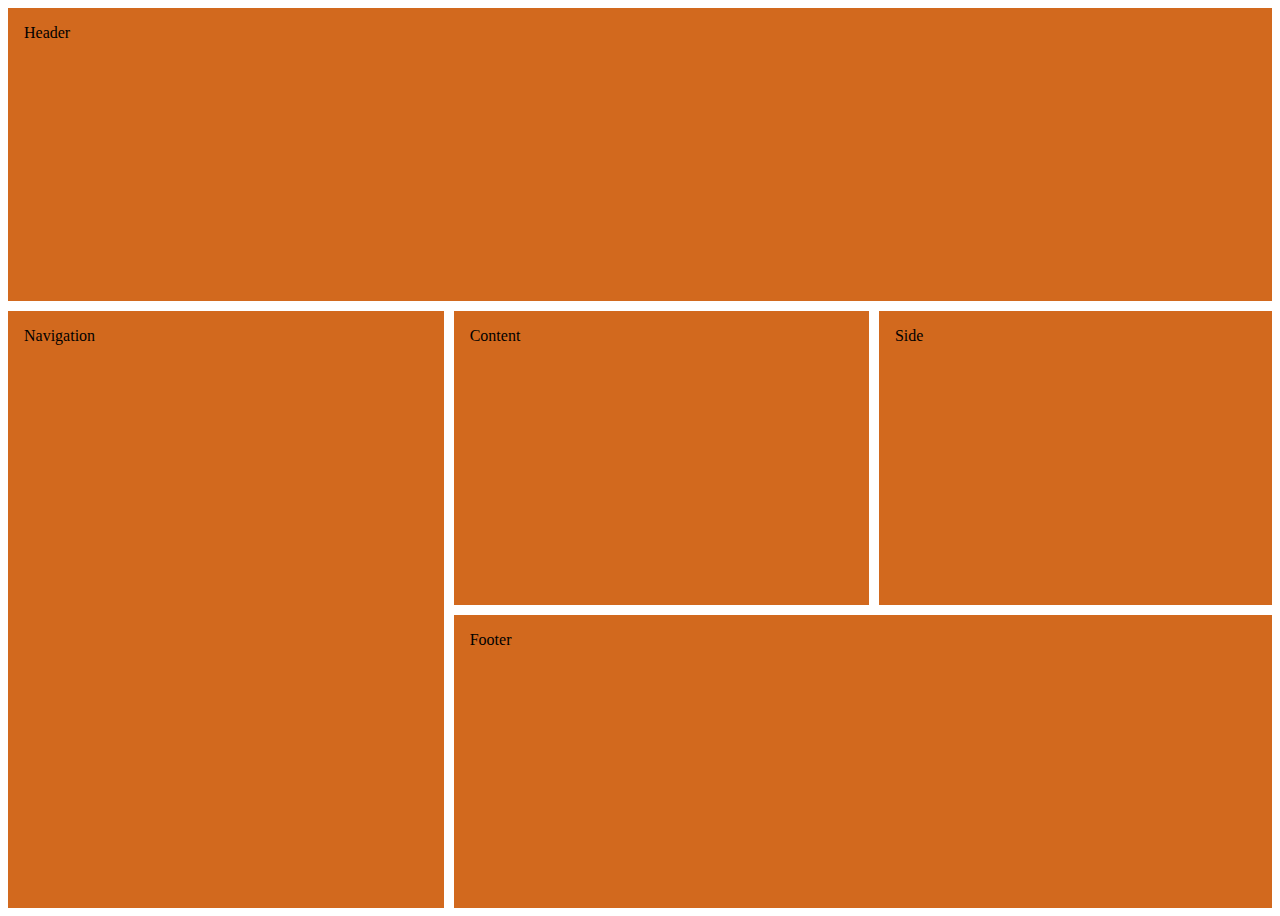
<file: index.html>
<html lang="en">
<head>
  <meta charset="UTF-8">
  <meta http-equiv="X-UA-Compatible" content="IE=edge">
  <meta name="viewport" content="width=device-width, initial-scale=1.0">
  <title>Document</title>
  <link rel="stylesheet" href="index.css">
</head>
<body>
  <div class="container">
    <header>Header
    </header>
    <main>Content</main>
    <nav>Navigation</nav>
    <aside>Side</aside>
    <footer>Footer</footer>
</div>

</body>
</html>
</file>
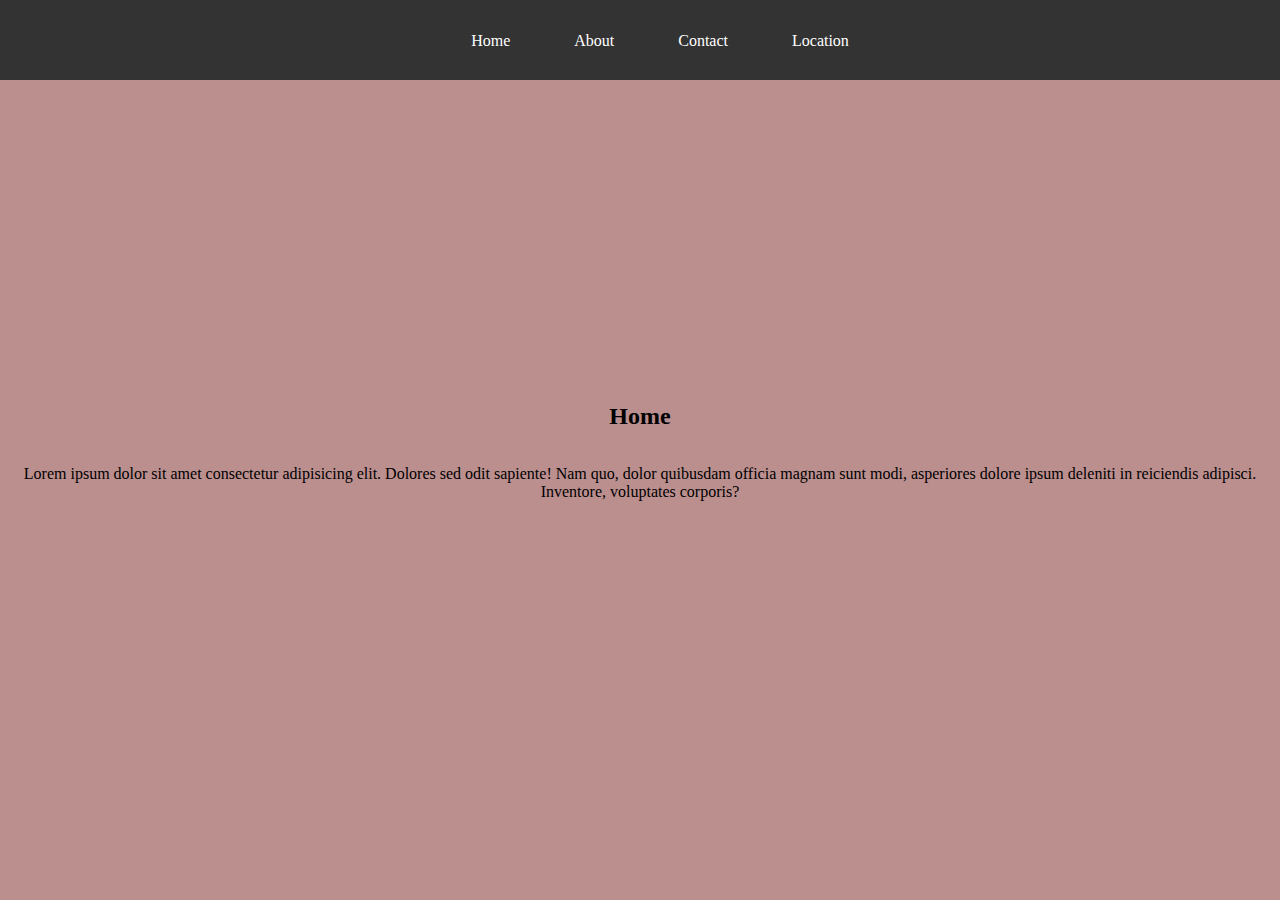
<file: scroll.html>
<html lang="en">
<head>
  <meta charset="UTF-8">
  <meta http-equiv="X-UA-Compatible" content="IE=edge">
  <meta name="viewport" content="width=device-width, initial-scale=1.0">
  <title>Document</title>
  <link rel="stylesheet" href="scroll.css">
</head>
<body>
  <div class="container">
    <nav>
      <ul>
        <li><a href="#home">Home</a></li>
        <li><a href="#about">About</a></li>
        <li><a href="#contact">Contact</a></li>
        <li><a href="#location">Location</a></li>
      </ul>
    </nav>
    <section id="home">
      <h2>Home</h2>
      <p>Lorem ipsum dolor sit amet consectetur adipisicing elit. Dolores sed odit sapiente! Nam quo, dolor quibusdam officia magnam sunt modi, asperiores dolore ipsum deleniti in reiciendis adipisci. Inventore, voluptates corporis?</p>
    </section>
    <section id="about">
      <h2>About</h2>
      <p>Lorem ipsum dolor sit amet consectetur adipisicing elit. Dolores sed odit sapiente! Nam quo, dolor quibusdam officia magnam sunt modi, asperiores dolore ipsum deleniti in reiciendis adipisci. Inventore, voluptates corporis?</p>
    </section>
    <section id="contact">
      <h2>Contact</h2>
      <p>Lorem ipsum dolor sit amet consectetur adipisicing elit. Dolores sed odit sapiente! Nam quo, dolor quibusdam officia magnam sunt modi, asperiores dolore ipsum deleniti in reiciendis adipisci. Inventore, voluptates corporis?</p>
    </section>
    <section id="location">
      <h2>Location</h2>
      <p>Lorem ipsum dolor sit amet consectetur adipisicing elit. Dolores sed odit sapiente! Nam quo, dolor quibusdam officia magnam sunt modi, asperiores dolore ipsum deleniti in reiciendis adipisci. Inventore, voluptates corporis?</p>
    </section>
    
      <div class="item">Lorem ipsum dolor sit amet consectetur adipisicing elit. Tempore cumque aperiam, asperiores deserunt ea optio. Aliquid hic reprehenderit laboriosam expedita, aspernatur sed! Corporis modi molestiae provident. Quod nulla molestiae iste.</div>
      <div class="item">item 2</div>
      <div class="item">item 3</div>
      <div class="item">item 4</div>
      <div class="item">item 5</div>
      <div class="item">item 6</div>
      <div class="item">item 7</div>
      <div class="item">item 8</div>
      <div class="item">item 9</div>
 
      
  </div>
</body>
</html>
</file>
<file: index.css>
.container {
  height: 100vh;
  display: grid;
  grid-template-areas: 
  'header header header'
  'navbar content sidebar'
  'navbar footer footer';
  gap: 10px;

  

}
  
header, nav, aside, main, footer {
  background-color: chocolate;
  padding: 1rem;

}
header {
  grid-area: header;
}
nav {
  grid-area: navbar;
}
main {
  grid-area: content;
}
aside {
  grid-area: sidebar;
}
footer {
  grid-area: footer;
}
</file>
<file: scroll.css>
body {
  overflow: hidden;
  margin: 0;
  padding: 0;
  box-sizing: border-box;
}
li  {
  list-style: none;
}
a {
  text-decoration: none;
  color: #fff;
}
.container {
  width: 100%;
  height: 100vh;
  overflow-y: scroll;
  scroll-snap-type: y mandatory;
}
nav {
  position: fixed;
  top: 0;
  width: 100%;
  height: 80px;
  background-color: #333;
  z-index: 1;
}
nav ul {
  display: flex;
  align-items: center;
  justify-content: center;
}

nav ul li {
  margin: 0 1rem;
  padding: 1rem;
}

section {
  width: 100%;
  display: flex;
  flex-direction: column;
  justify-content: center;
  align-items: center;
  text-align: center;
  height: 100vh;
  scroll-snap-align: center;
}
a:active {
  color: red;
}
a:hover {
  color: red;
}
section#home {
  background-color: rosybrown;
}
section#about {
  background-color: skyblue;
}
section#location {
  background-color: lightseagreen;
}
section#contact {
  background-color: lightslategray;
}
</file>
